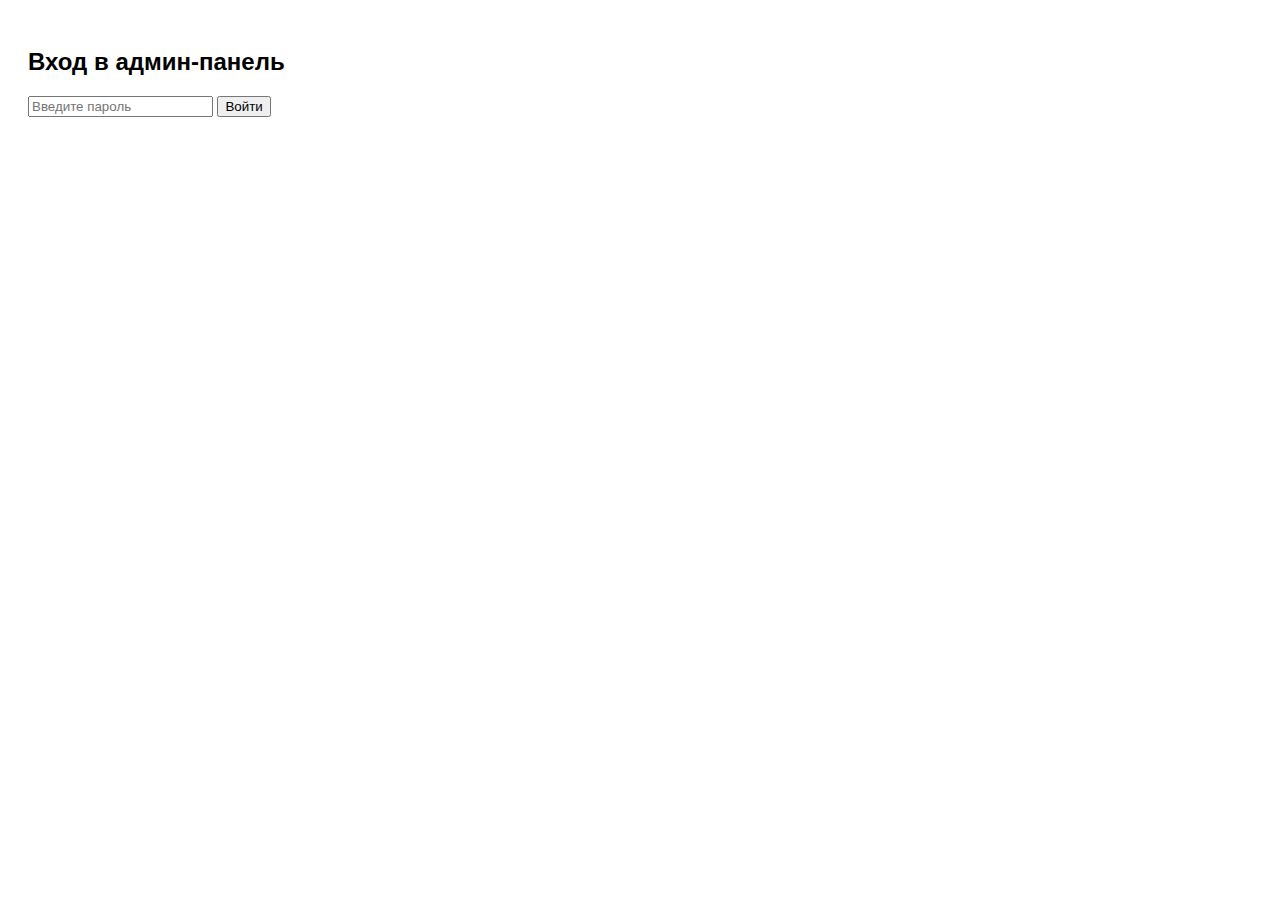
<file: panorama.html>
<!DOCTYPE html>
<html lang="ru">
<head>
    <meta charset="UTF-8">
    <meta name="viewport" content="width=device-width, initial-scale=1.0">
    <title>Админ-Панель</title>
    <style>
        body { font-family: Arial, sans-serif; padding: 20px; }
        .file-list { border: 1px solid #ccc; padding: 10px; width: 300px; }
        .file-list li { cursor: pointer; padding: 5px; border-bottom: 1px solid #ddd; }
        textarea { width: 100%; height: 200px; }
    </style>
</head>
<body>
    <div id="login-form">
        <h2>Вход в админ-панель</h2>
        <input type="password" id="password" placeholder="Введите пароль">
        <button onclick="login()">Войти</button>
    </div>
    
    <div id="admin-panel" style="display: none;">
        <h1>Админ-Панель</h1>
        <ul class="file-list" id="file-list"></ul>
        <h2 id="file-title"></h2>
        <textarea id="file-content"></textarea>
        <button onclick="saveFile()">Сохранить</button>
        <button onclick="downloadFile()">Скачать</button>
        <h2>Загрузить новый файл</h2>
        <input type="file" id="file-upload">
        <button onclick="uploadFile()">Загрузить</button>
    </div>
    
    <script>
        async function login() {
            const password = document.getElementById('password').value;
            const res = await fetch('http://localhost:5000/login', {
                method: 'POST',
                headers: { 'Content-Type': 'application/json' },
                body: JSON.stringify({ password })
            });
            const data = await res.json();
            if (data.success) {
                document.getElementById('login-form').style.display = 'none';
                document.getElementById('admin-panel').style.display = 'block';
                loadFiles('panorama.png');
            } else {
                alert('Неверный пароль');
            }
        }
    </script>
</body>
</html>
</file>
